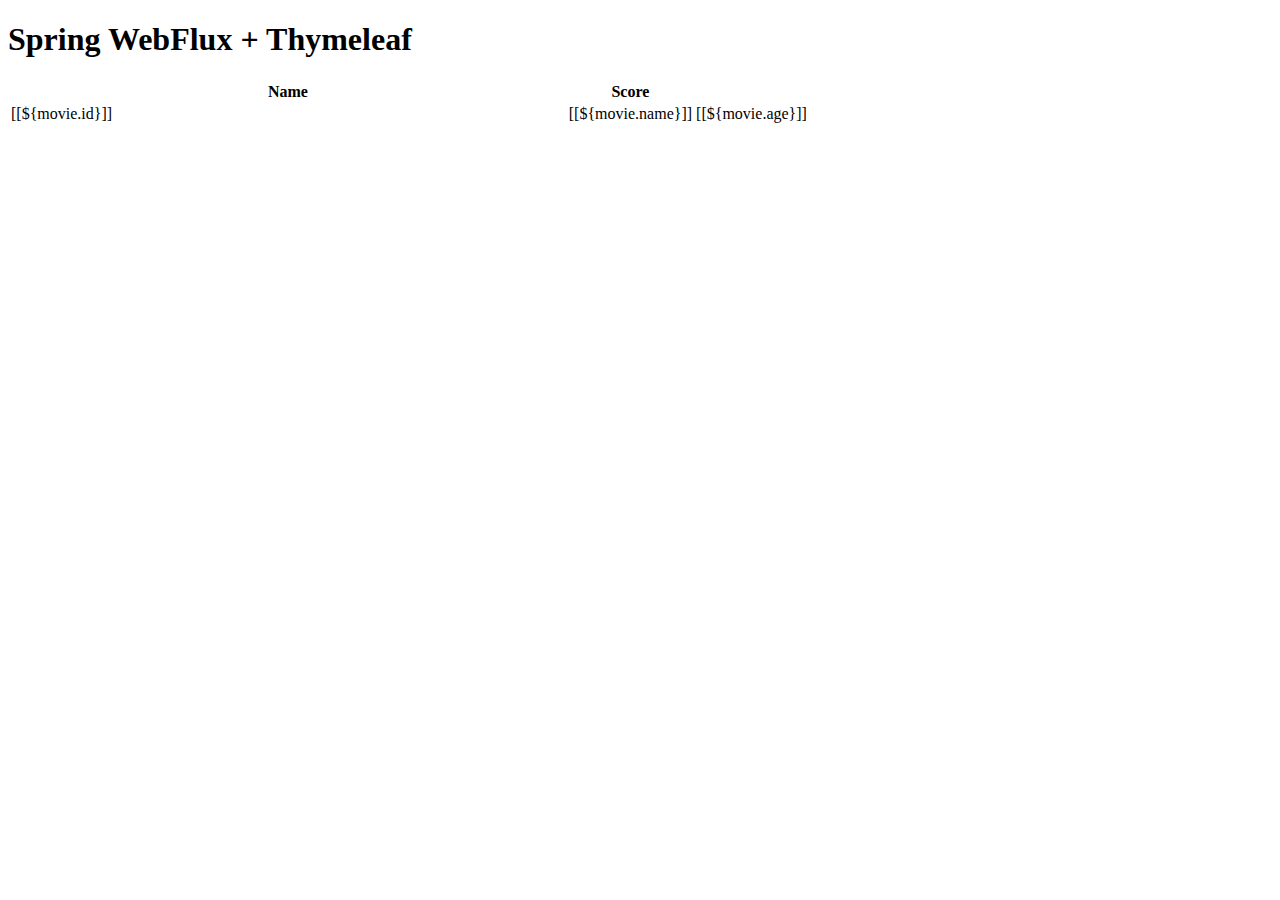
<file: src/main/resources/templates/index2.html>
<!DOCTYPE html>
<html>
<head>
    <meta charset="utf-8">
    <meta http-equiv="X-UA-Compatible" content="IE=edge">
    <meta name="viewport" content="width=device-width, initial-scale=1">
    <link data-th-href="@{/css/bootstrap.min.css}" rel="stylesheet">
    <link data-th-href="@{/css/main.css}" rel="stylesheet">
</head>
<body>

<div class="container">

    <div class="row">
        <div id="title">
            <h1>Spring WebFlux + Thymeleaf</h1>
        </div>
        <table id="allMovies" class="table table-striped">
            <thead>
            <tr>
                <th width="70%">Name</th>
                <th>Score</th>
            </tr>
            </thead>
            <tbody>
            <tr class="result" data-th-each="movie : ${movies}">
                <td>[[${movie.id}]]</td>
                <td>[[${movie.name}]]</td>
                <td>[[${movie.age}]]</td>
            </tr>
            </tbody>
        </table>
    </div>
</div>
</file>
